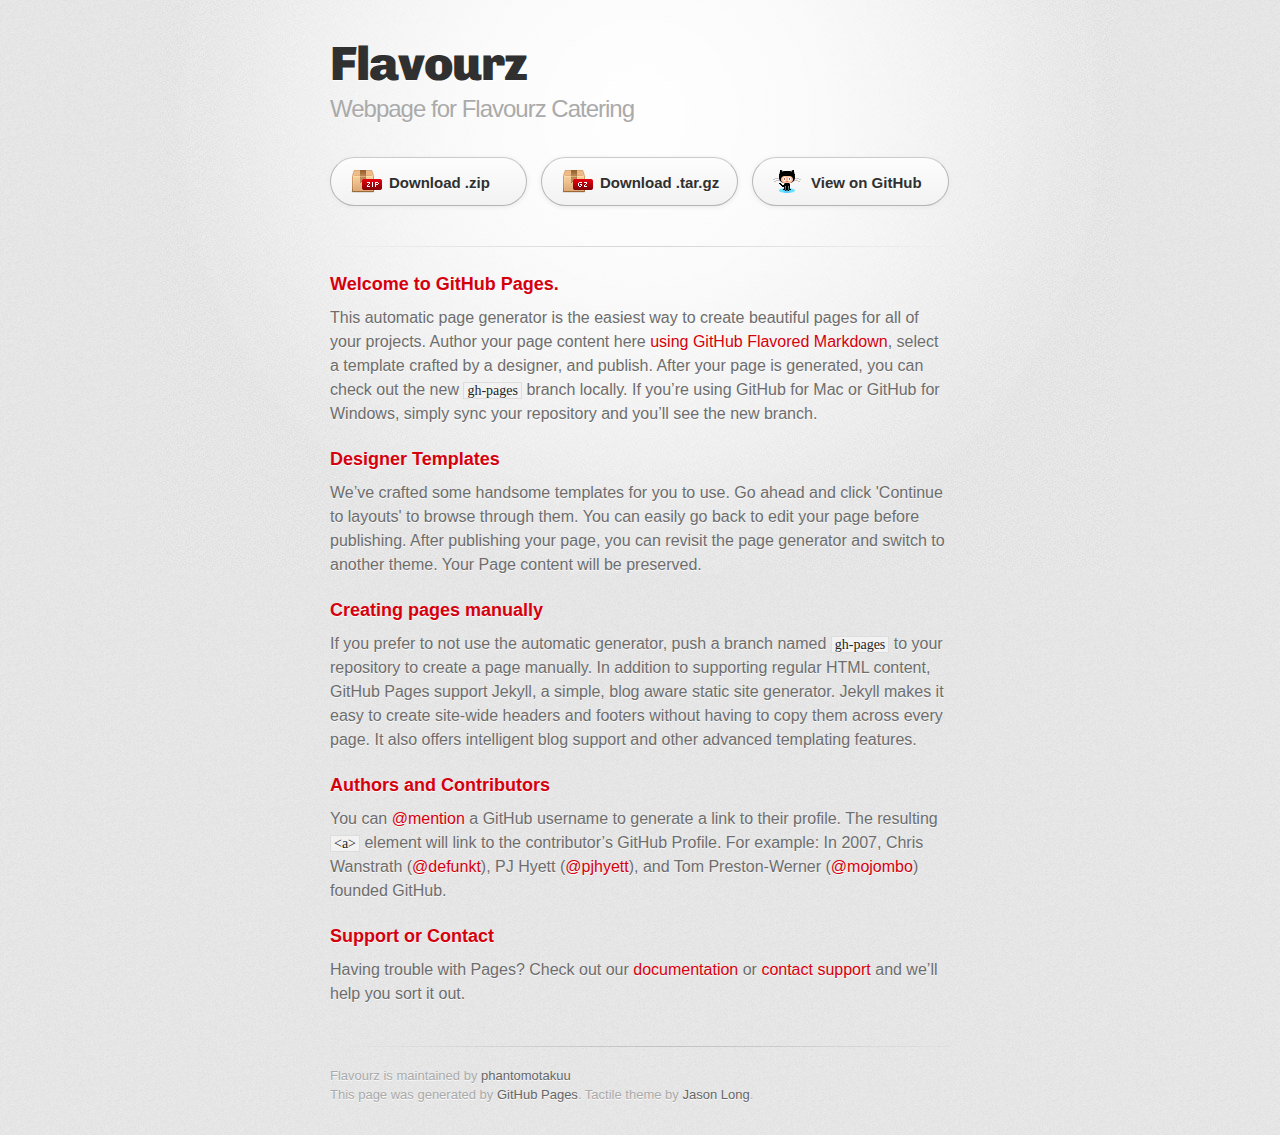
<file: index.html>
<!DOCTYPE html>
<html>
  <head>
    <meta charset='utf-8'>
    <meta http-equiv="X-UA-Compatible" content="chrome=1">
    <link href='https://fonts.googleapis.com/css?family=Chivo:900' rel='stylesheet' type='text/css'>
    <link rel="stylesheet" type="text/css" href="stylesheets/stylesheet.css" media="screen">
    <link rel="stylesheet" type="text/css" href="stylesheets/github-dark.css" media="screen">
    <link rel="stylesheet" type="text/css" href="stylesheets/print.css" media="print">
    <!--[if lt IE 9]>
    <script src="//html5shiv.googlecode.com/svn/trunk/html5.js"></script>
    <![endif]-->
    <title>Flavourz by phantomotakuu</title>
  </head>

  <body>
    <div id="container">
      <div class="inner">

        <header>
          <h1>Flavourz</h1>
          <h2>Webpage for Flavourz Catering</h2>
        </header>

        <section id="downloads" class="clearfix">
          <a href="https://github.com/phantomotakuu/Flavourz/zipball/master" id="download-zip" class="button"><span>Download .zip</span></a>
          <a href="https://github.com/phantomotakuu/Flavourz/tarball/master" id="download-tar-gz" class="button"><span>Download .tar.gz</span></a>
          <a href="https://github.com/phantomotakuu/Flavourz" id="view-on-github" class="button"><span>View on GitHub</span></a>
        </section>

        <hr>

        <section id="main_content">
          <h3>
<a id="welcome-to-github-pages" class="anchor" href="#welcome-to-github-pages" aria-hidden="true"><span class="octicon octicon-link"></span></a>Welcome to GitHub Pages.</h3>

<p>This automatic page generator is the easiest way to create beautiful pages for all of your projects. Author your page content here <a href="https://guides.github.com/features/mastering-markdown/">using GitHub Flavored Markdown</a>, select a template crafted by a designer, and publish. After your page is generated, you can check out the new <code>gh-pages</code> branch locally. If you’re using GitHub for Mac or GitHub for Windows, simply sync your repository and you’ll see the new branch.</p>

<h3>
<a id="designer-templates" class="anchor" href="#designer-templates" aria-hidden="true"><span class="octicon octicon-link"></span></a>Designer Templates</h3>

<p>We’ve crafted some handsome templates for you to use. Go ahead and click 'Continue to layouts' to browse through them. You can easily go back to edit your page before publishing. After publishing your page, you can revisit the page generator and switch to another theme. Your Page content will be preserved.</p>

<h3>
<a id="creating-pages-manually" class="anchor" href="#creating-pages-manually" aria-hidden="true"><span class="octicon octicon-link"></span></a>Creating pages manually</h3>

<p>If you prefer to not use the automatic generator, push a branch named <code>gh-pages</code> to your repository to create a page manually. In addition to supporting regular HTML content, GitHub Pages support Jekyll, a simple, blog aware static site generator. Jekyll makes it easy to create site-wide headers and footers without having to copy them across every page. It also offers intelligent blog support and other advanced templating features.</p>

<h3>
<a id="authors-and-contributors" class="anchor" href="#authors-and-contributors" aria-hidden="true"><span class="octicon octicon-link"></span></a>Authors and Contributors</h3>

<p>You can <a href="https://github.com/blog/821" class="user-mention">@mention</a> a GitHub username to generate a link to their profile. The resulting <code>&lt;a&gt;</code> element will link to the contributor’s GitHub Profile. For example: In 2007, Chris Wanstrath (<a href="https://github.com/defunkt" class="user-mention">@defunkt</a>), PJ Hyett (<a href="https://github.com/pjhyett" class="user-mention">@pjhyett</a>), and Tom Preston-Werner (<a href="https://github.com/mojombo" class="user-mention">@mojombo</a>) founded GitHub.</p>

<h3>
<a id="support-or-contact" class="anchor" href="#support-or-contact" aria-hidden="true"><span class="octicon octicon-link"></span></a>Support or Contact</h3>

<p>Having trouble with Pages? Check out our <a href="https://help.github.com/pages">documentation</a> or <a href="https://github.com/contact">contact support</a> and we’ll help you sort it out.</p>
        </section>

        <footer>
          Flavourz is maintained by <a href="https://github.com/phantomotakuu">phantomotakuu</a><br>
          This page was generated by <a href="https://pages.github.com">GitHub Pages</a>. Tactile theme by <a href="https://twitter.com/jasonlong">Jason Long</a>.
        </footer>

        
      </div>
    </div>
  </body>
</html>
</file>
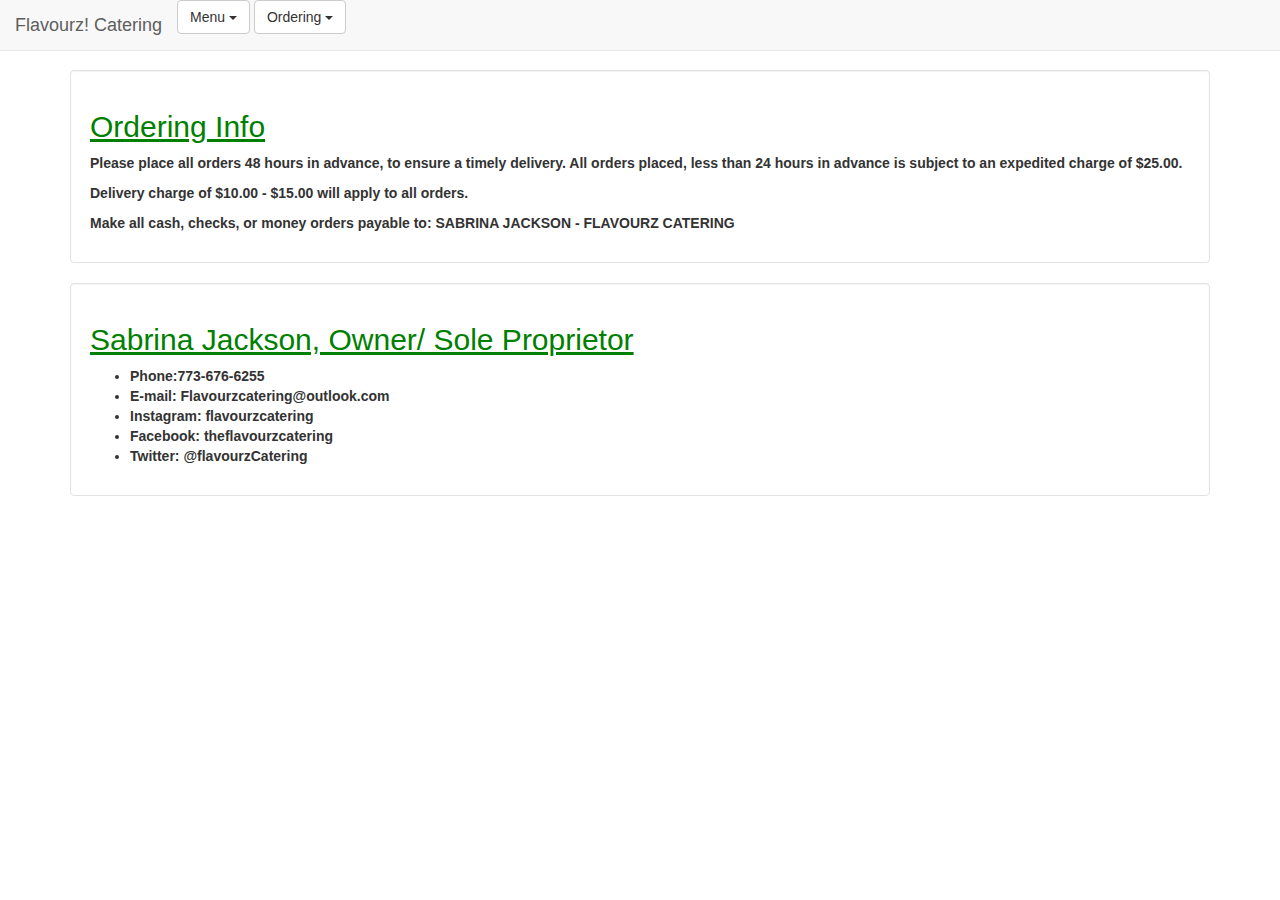
<file: contact.html>
<!DOCTYPE html>

  <html>
    
    <head>
      
      <title>Flavourz Ordering</title>
      
      <link rel="stylesheet" type="text/css" href="style.css">
      
      <script src="//ajax.googleapis.com/ajax/libs/jquery/1.11.1/jquery.min.js"></script>
  
      <script src="//maxcdn.bootstrapcdn.com/bootstrap/3.2.0/js/bootstrap.min.js"></script>
      
    </head>
    
    <body data-spy="scroll" data-target=".navbar">
    
      <nav class="navbar navbar-default navbar-fixed-top" role="navigation">
        
        <div class="container-fluid">
          
          <div class="navbar-header">
            
            <a class="navbar-brand" href="index.html">Flavourz! Catering</a>
            
          </div>
          
          <div class="collapse navbar-collapse">
          
          <ul class="nav navbar-nav">
          
            <div class="btn-group">
            
              <button type="button" class="btn btn-default dropdown-toggle" data-toggle="dropdown">
              
                Menu <span class="caret"></span>
                
              </button>
              
              <ul class="dropdown-menu" role="menu">
              
                <li><a href="breakfast.html">Breakfast</a></li>
                
                <li><a href="salad.html">Salads</a></li>
                
                <li><a href="entree.html">Entrees</a></li>
                
                <li><a href="side.html">Sides</a></li>
                
                <li><a href="dessert.html">Dessert</a></li>
                
                <li><a href="party.html">Party</a></li>
                
              </ul>
            
            </div>
            
            <div class="btn-group">
              
              <button type="button" class="btn btn-default dropdown-toggle" data-toggle="dropdown">
                
                Ordering <span class="caret"></span>
                
              </button>
              
              <ul class="dropdown-menu" role="menu">
                
                <li><a href="contact.html">Contact</a></li>
                
              </ul>
            
            </div>
            
          </ul>
          
          </div>
          
        </div>
        
      </nav>
      
      <div class="container">
        
        <div class="well">
          
          <h2><u>Ordering Info</u></h2>
          
            <p><b>Please place all orders 48 hours in advance, to ensure a timely delivery. All orders placed, less than 24 hours in advance is subject to an expedited charge of $25.00.</b></p>
            
            <p><b>Delivery charge of $10.00 - $15.00 will apply to all orders.</b></p>
            
            <p><b>Make all cash, checks, or money orders payable to: SABRINA JACKSON - FLAVOURZ CATERING</b></p>
          
        </div>
        
        <div class="well">
        
          <h2><u>Sabrina Jackson, Owner/ Sole Proprietor</u></h2>
        
            <ul>
            
              <li><b>Phone:773-676-6255</b></li>
            
              <li><b>E-mail: Flavourzcatering@outlook.com</b></li>
            
              <li><b>Instagram: flavourzcatering</b></li>
            
              <li><b>Facebook: theflavourzcatering</b></li>
            
              <li><b>Twitter: @flavourzCatering</b></li>
            
            </ul>
        
        </div>
      
      </div>
      
    </body>  
    
  </html>
</file>
<file: stylesheets/github-dark.css>
/*
   Copyright 2014 GitHub Inc.

   Licensed under the Apache License, Version 2.0 (the "License");
   you may not use this file except in compliance with the License.
   You may obtain a copy of the License at

       http://www.apache.org/licenses/LICENSE-2.0

   Unless required by applicable law or agreed to in writing, software
   distributed under the License is distributed on an "AS IS" BASIS,
   WITHOUT WARRANTIES OR CONDITIONS OF ANY KIND, either express or implied.
   See the License for the specific language governing permissions and
   limitations under the License.

*/

.pl-c /* comment */ {
  color: #969896;
}

.pl-c1      /* constant, markup.raw, meta.diff.header, meta.module-reference, meta.property-name, support, support.constant, support.variable, variable.other.constant */,
.pl-s .pl-v /* string variable */ {
  color: #0099cd;
}

.pl-e  /* entity */,
.pl-en /* entity.name */ {
  color: #9774cb;
}

.pl-s .pl-s1 /* string source */,
.pl-smi      /* storage.modifier.import, storage.modifier.package, storage.type.java, variable.other, variable.parameter.function */ {
  color: #ddd;
}

.pl-ent /* entity.name.tag */ {
  color: #7bcc72;
}

.pl-k /* keyword, storage, storage.type */ {
  color: #cc2372;
}

.pl-pds              /* punctuation.definition.string, string.regexp.character-class */,
.pl-s                /* string */,
.pl-s .pl-pse .pl-s1 /* string punctuation.section.embedded source */,
.pl-sr               /* string.regexp */,
.pl-sr .pl-cce       /* string.regexp constant.character.escape */,
.pl-sr .pl-sra       /* string.regexp string.regexp.arbitrary-repitition */,
.pl-sr .pl-sre       /* string.regexp source.ruby.embedded */ {
  color: #3c66e2;
}

.pl-v /* variable */ {
  color: #fb8764;
}

.pl-id /* invalid.deprecated */ {
  color: #e63525;
}

.pl-ii /* invalid.illegal */ {
  background-color: #e63525;
  color: #f8f8f8;
}

.pl-sr .pl-cce /* string.regexp constant.character.escape */ {
  color: #7bcc72;
  font-weight: bold;
}

.pl-ml /* markup.list */ {
  color: #c26b2b;
}

.pl-mh        /* markup.heading */,
.pl-mh .pl-en /* markup.heading entity.name */,
.pl-ms        /* meta.separator */ {
  color: #264ec5;
  font-weight: bold;
}

.pl-mq /* markup.quote */ {
  color: #00acac;
}

.pl-mi /* markup.italic */ {
  color: #ddd;
  font-style: italic;
}

.pl-mb /* markup.bold */ {
  color: #ddd;
  font-weight: bold;
}

.pl-md /* markup.deleted, meta.diff.header.from-file */ {
  background-color: #ffecec;
  color: #bd2c00;
}

.pl-mi1 /* markup.inserted, meta.diff.header.to-file */ {
  background-color: #eaffea;
  color: #55a532;
}

.pl-mdr /* meta.diff.range */ {
  color: #9774cb;
  font-weight: bold;
}

.pl-mo /* meta.output */ {
  color: #264ec5;
}
</file>
<file: stylesheets/print.css>
html, body, div, span, applet, object, iframe,
h1, h2, h3, h4, h5, h6, p, blockquote, pre,
a, abbr, acronym, address, big, cite, code,
del, dfn, em, img, ins, kbd, q, s, samp,
small, strike, strong, sub, sup, tt, var,
b, u, i, center,
dl, dt, dd, ol, ul, li,
fieldset, form, label, legend,
table, caption, tbody, tfoot, thead, tr, th, td,
article, aside, canvas, details, embed,
figure, figcaption, footer, header, hgroup,
menu, nav, output, ruby, section, summary,
time, mark, audio, video {
  padding: 0;
  margin: 0;
  font: inherit;
  font-size: 100%;
  vertical-align: baseline;
  border: 0;
}
/* HTML5 display-role reset for older browsers */
article, aside, details, figcaption, figure,
footer, header, hgroup, menu, nav, section {
  display: block;
}
body {
  line-height: 1;
}
ol, ul {
  list-style: none;
}
blockquote, q {
  quotes: none;
}
blockquote:before, blockquote:after,
q:before, q:after {
  content: '';
  content: none;
}
table {
  border-spacing: 0;
  border-collapse: collapse;
}
body {
  font-family: 'Helvetica Neue', Helvetica, Arial, serif;
  font-size: 13px;
  line-height: 1.5;
  color: #000;
}

a {
  font-weight: bold;
  color: #d5000d;
}

header {
  padding-top: 35px;
  padding-bottom: 10px;
}

header h1 {
  font-size: 48px;
  font-weight: bold;
  line-height: 1.2;
  color: #303030;
  letter-spacing: -1px;
}

header h2 {
  font-size: 24px;
  font-weight: normal;
  line-height: 1.3;
  color: #aaa;
  letter-spacing: -1px;
}
#downloads {
  display: none;
}
#main_content {
  padding-top: 20px;
}

code, pre {
  margin-bottom: 30px;
  font-family: Monaco, "Bitstream Vera Sans Mono", "Lucida Console", Terminal;
  font-size: 12px;
  color: #222;
}

code {
  padding: 0 3px;
}

pre {
  padding: 20px;
  overflow: auto;
  border: solid 1px #ddd;
}
pre code {
  padding: 0;
}

ul, ol, dl {
  margin-bottom: 20px;
}


/* COMMON STYLES */

table {
  width: 100%;
  border: 1px solid #ebebeb;
}

th {
  font-weight: 500;
}

td {
  font-weight: 300;
  text-align: center;
  border: 1px solid #ebebeb;
}

form {
  padding: 20px;
  background: #f2f2f2;

}


/* GENERAL ELEMENT TYPE STYLES */

h1 {
  font-size: 2.8em;
}

h2 {
  margin-bottom: 8px;
  font-size: 22px;
  font-weight: bold;
  color: #303030;
}

h3 {
  margin-bottom: 8px;
  font-size: 18px;
  font-weight: bold;
  color: #d5000d;
}

h4 {
  font-size: 16px;
  font-weight: bold;
  color: #303030;
}

h5 {
  font-size: 1em;
  color: #303030;
}

h6 {
  font-size: .8em;
  color: #303030;
}

p {
  margin-bottom: 20px;
  font-weight: 300;
}

a {
  text-decoration: none;
}

p a {
  font-weight: 400;
}

blockquote {
  padding: 0 0 0 30px;
  margin-bottom: 20px;
  font-size: 1.6em;
  border-left: 10px solid #e9e9e9;
}

ul li {
  list-style-position: inside;
  list-style: disc;
  padding-left: 20px;
}

ol li {
  list-style-position: inside;
  list-style: decimal;
  padding-left: 3px;
}

dl dd {
  font-style: italic;
  font-weight: 100;
}

footer {
  padding-top: 20px;
  padding-bottom: 30px;
  margin-top: 40px;
  font-size: 13px;
  color: #aaa;
}

footer a {
  color: #666;
}

/* MISC */
.clearfix:after {
  display: block;
  height: 0;
  clear: both;
  visibility: hidden;
  content: '.';
}

.clearfix {display: inline-block;}
* html .clearfix {height: 1%;}
.clearfix {display: block;}
</file>
<file: stylesheets/stylesheet.css>
/* http://meyerweb.com/eric/tools/css/reset/
   v2.0 | 20110126
   License: none (public domain)
*/
html, body, div, span, applet, object, iframe,
h1, h2, h3, h4, h5, h6, p, blockquote, pre,
a, abbr, acronym, address, big, cite, code,
del, dfn, em, img, ins, kbd, q, s, samp,
small, strike, strong, sub, sup, tt, var,
b, u, i, center,
dl, dt, dd, ol, ul, li,
fieldset, form, label, legend,
table, caption, tbody, tfoot, thead, tr, th, td,
article, aside, canvas, details, embed,
figure, figcaption, footer, header, hgroup,
menu, nav, output, ruby, section, summary,
time, mark, audio, video {
	padding: 0;
	margin: 0;
	font: inherit;
	font-size: 100%;
	vertical-align: baseline;
	border: 0;
}
/* HTML5 display-role reset for older browsers */
article, aside, details, figcaption, figure,
footer, header, hgroup, menu, nav, section {
	display: block;
}
body {
	line-height: 1;
}
ol, ul {
	list-style: none;
}
blockquote, q {
	quotes: none;
}
blockquote:before, blockquote:after,
q:before, q:after {
	content: '';
	content: none;
}
table {
	border-spacing: 0;
	border-collapse: collapse;
}

/* LAYOUT STYLES */
body {
  font-family: 'Helvetica Neue', Helvetica, Arial, serif;
  font-size: 1em;
  line-height: 1.5;
  color: #6d6d6d;
  text-shadow: 0 1px 0 rgba(255, 255, 255, 0.8);
  background: #e7e7e7 url(../images/body-bg.png) 0 0 repeat;
}

a {
  color: #d5000d;
}
a:hover {
  color: #c5000c;
}

header {
  padding-top: 35px;
  padding-bottom: 25px;
}

header h1 {
  font-family: 'Chivo', 'Helvetica Neue', Helvetica, Arial, serif;
  font-size: 48px; font-weight: 900;
  line-height: 1.2;
  color: #303030;
  letter-spacing: -1px;
}

header h2 {
  font-size: 24px;
  font-weight: normal;
  line-height: 1.3;
  color: #aaa;
  letter-spacing: -1px;
}

#container {
  min-height: 595px;
  background: transparent url(../images/highlight-bg.jpg) 50% 0 no-repeat;
}

.inner {
  width: 620px;
  margin: 0 auto;
}

#container .inner img {
  max-width: 100%;
}

#downloads {
  margin-bottom: 40px;
}

a.button {
  display: block;
  float: left;
  width: 179px;
  padding: 12px 8px 12px 8px;
  margin-right: 14px;
  font-size: 15px;
  font-weight: bold;
  line-height: 25px;
  color: #303030;
  background: #fdfdfd; /* Old browsers */
  background: -moz-linear-gradient(top,  #fdfdfd 0%, #f2f2f2 100%); /* FF3.6+ */
  background: -webkit-gradient(linear, left top, left bottom, color-stop(0%,#fdfdfd), color-stop(100%,#f2f2f2)); /* Chrome,Safari4+ */
  background: -webkit-linear-gradient(top,  #fdfdfd 0%,#f2f2f2 100%); /* Chrome10+,Safari5.1+ */
  background: -o-linear-gradient(top,  #fdfdfd 0%,#f2f2f2 100%); /* Opera 11.10+ */
  background: -ms-linear-gradient(top,  #fdfdfd 0%,#f2f2f2 100%); /* IE10+ */
  background: linear-gradient(top,  #fdfdfd 0%,#f2f2f2 100%); /* W3C */
  filter: progid:DXImageTransform.Microsoft.gradient( startColorstr='#fdfdfd', endColorstr='#f2f2f2',GradientType=0 ); /* IE6-9 */
  border-top: solid 1px #cbcbcb;
  border-right: solid 1px #b7b7b7;
  border-bottom: solid 1px #b3b3b3;
  border-left: solid 1px #b7b7b7;
  border-radius: 30px;
  -webkit-box-shadow: 10px 10px 5px #888;
  -moz-box-shadow: 10px 10px 5px #888;
  box-shadow: 0px 1px 5px #e8e8e8;
  -moz-border-radius: 30px;
  -webkit-border-radius: 30px;
}
a.button:hover {
  background: #fafafa; /* Old browsers */
  background: -moz-linear-gradient(top,  #fdfdfd 0%, #f6f6f6 100%); /* FF3.6+ */
  background: -webkit-gradient(linear, left top, left bottom, color-stop(0%,#fdfdfd), color-stop(100%,#f6f6f6)); /* Chrome,Safari4+ */
  background: -webkit-linear-gradient(top,  #fdfdfd 0%,#f6f6f6 100%); /* Chrome10+,Safari5.1+ */
  background: -o-linear-gradient(top,  #fdfdfd 0%,#f6f6f6 100%); /* Opera 11.10+ */
  background: -ms-linear-gradient(top,  #fdfdfd 0%,#f6f6f6 100%); /* IE10+ */
  background: linear-gradient(top,  #fdfdfd 0%,#f6f6f6, 100%); /* W3C */
  filter: progid:DXImageTransform.Microsoft.gradient( startColorstr='#fdfdfd', endColorstr='#f6f6f6',GradientType=0 ); /* IE6-9 */
  border-top: solid 1px #b7b7b7;
  border-right: solid 1px #b3b3b3;
  border-bottom: solid 1px #b3b3b3;
  border-left: solid 1px #b3b3b3;
}

a.button span {
  display: block;
  height: 23px;
  padding-left: 50px;
}

#download-zip span {
  background: transparent url(../images/zip-icon.png) 12px 50% no-repeat;
}
#download-tar-gz span {
  background: transparent url(../images/tar-gz-icon.png) 12px 50% no-repeat;
}
#view-on-github span {
  background: transparent url(../images/octocat-icon.png) 12px 50% no-repeat;
}
#view-on-github {
  margin-right: 0;
}

code, pre {
  margin-bottom: 30px;
  font-family: Monaco, "Bitstream Vera Sans Mono", "Lucida Console", Terminal;
  font-size: 14px;
  color: #222;
}

code {
  padding: 0 3px;
  background-color: #f2f2f2;
  border: solid 1px #ddd;
}

pre {
  padding: 20px;
  overflow: auto;
  color: #f2f2f2;
  text-shadow: none;
  background: #303030;
}
pre code {
  padding: 0;
  color: #f2f2f2;
  background-color: #303030;
  border: none;
}

ul, ol, dl {
  margin-bottom: 20px;
}


/* COMMON STYLES */

hr {
  height: 1px;
  padding-bottom: 1em;
  margin-top: 1em;
  line-height: 1px;
  background: transparent url('../images/hr.png') 50% 0 no-repeat;
  border: none;
}

strong {
  font-weight: bold;
}

em {
  font-style: italic;
}

table {
  width: 100%;
  border: 1px solid #ebebeb;
}

th {
  font-weight: 500;
}

td {
  font-weight: 300;
  text-align: center;
  border: 1px solid #ebebeb;
}

form {
  padding: 20px;
  background: #f2f2f2;

}


/* GENERAL ELEMENT TYPE STYLES */

h1 {
  font-size: 32px;
}

h2 {
  margin-bottom: 8px;
  font-size: 22px;
  font-weight: bold;
  color: #303030;
}

h3 {
  margin-bottom: 8px;
  font-size: 18px;
  font-weight: bold;
  color: #d5000d;
}

h4 {
  font-size: 16px;
  font-weight: bold;
  color: #303030;
}

h5 {
  font-size: 1em;
  color: #303030;
}

h6 {
  font-size: .8em;
  color: #303030;
}

p {
  margin-bottom: 20px;
  font-weight: 300;
}

a {
  text-decoration: none;
}

p a {
  font-weight: 400;
}

blockquote {
  padding: 0 0 0 30px;
  margin-bottom: 20px;
  font-size: 1.6em;
  border-left: 10px solid #e9e9e9;
}

ul li {
  list-style-position: inside;
  list-style: disc;
  padding-left: 20px;
}

ol li {
  list-style-position: inside;
  list-style: decimal;
  padding-left: 3px;
}

dl dt {
  color: #303030;
}

footer {
  padding-top: 20px;
  padding-bottom: 30px;
  margin-top: 40px;
  font-size: 13px;
  color: #aaa;
  background: transparent url('../images/hr.png') 0 0 no-repeat;
}

footer a {
  color: #666;
}
footer a:hover {
  color: #444;
}

/* MISC */
.clearfix:after {
  display: block;
  height: 0;
  clear: both;
  visibility: hidden;
  content: '.';
}

.clearfix {display: inline-block;}
* html .clearfix {height: 1%;}
.clearfix {display: block;}

/* #Media Queries
================================================== */

/* Smaller than standard 960 (devices and browsers) */
@media only screen and (max-width: 959px) { }

/* Tablet Portrait size to standard 960 (devices and browsers) */
@media only screen and (min-width: 768px) and (max-width: 959px) { }

/* All Mobile Sizes (devices and browser) */
@media only screen and (max-width: 767px) {
  header {
    padding-top: 10px;
    padding-bottom: 10px;
  }
  #downloads {
    margin-bottom: 25px;
  }
  #download-zip, #download-tar-gz {
    display: none;
  }
  .inner {
    width: 94%;
    margin: 0 auto;
  }
}

/* Mobile Landscape Size to Tablet Portrait (devices and browsers) */
@media only screen and (min-width: 480px) and (max-width: 767px) { }

/* Mobile Portrait Size to Mobile Landscape Size (devices and browsers) */
@media only screen and (max-width: 479px) { }
</file>
<file: style.css>
@import url("//maxcdn.bootstrapcdn.com/bootstrap/3.2.0/css/bootstrap.min.css");

body {
  padding-top: 70px;
  position: relative;
  background-image: url("https://cloud.githubusercontent.com/assets/8481204/4476314/1b83455e-4975-11e4-8bc6-f4087437e94a.jpg");
  background-repeat: repeat;
}

.well {
  height: 1000px
  padding-top: 50px;
  background-color: rgba(255,255,255,0.8);
}

h2 {
  color: green;
}

p {
  font-weight: bold;
}

btn-group {
  padding-top: 50px;
}
</file>
